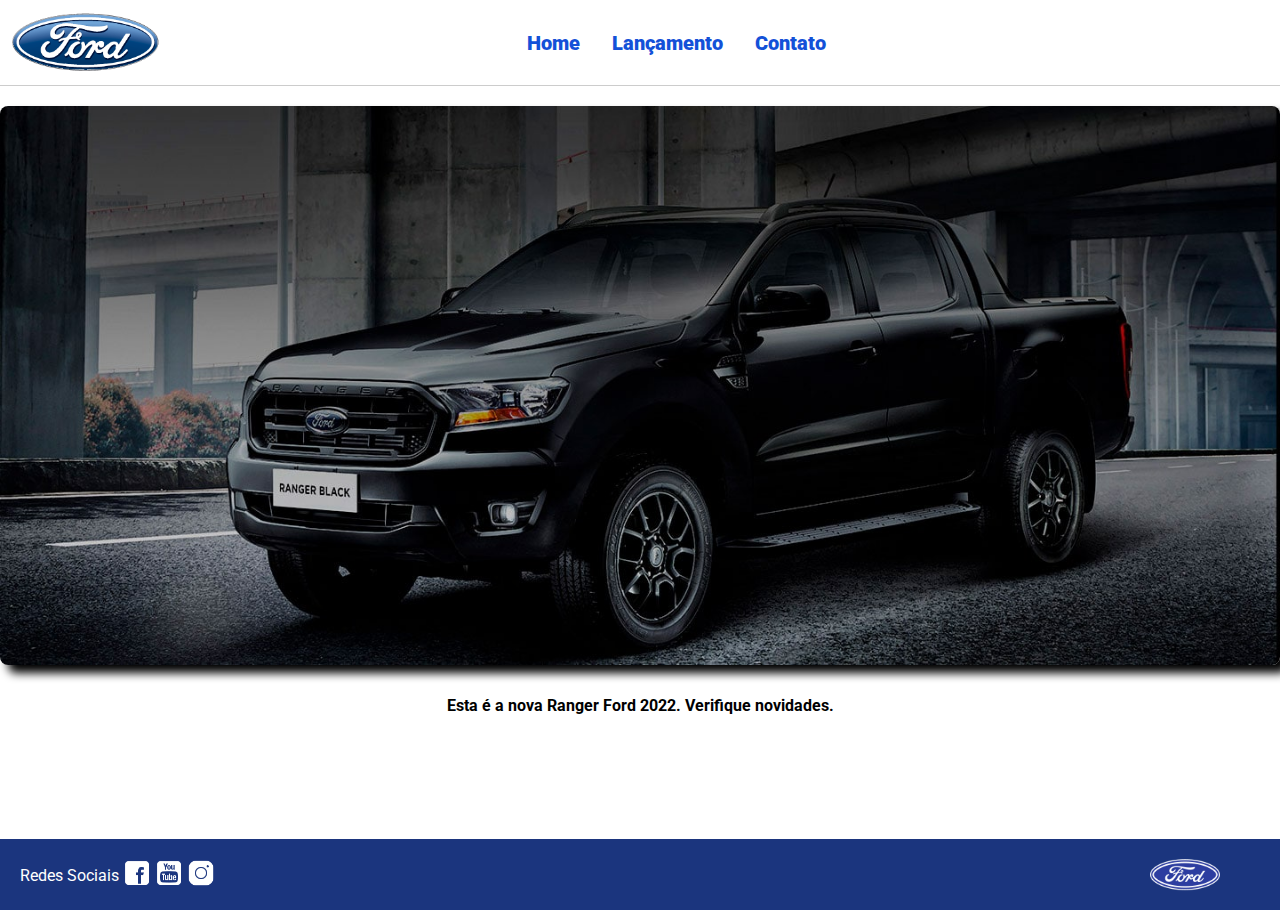
<file: index.html>
<!DOCTYPE html>
<html lang="pt-br">
<head>
    <meta charset="UTF-8">
    <meta http-equiv="X-UA-Compatible" content="IE=edge">
    <meta name="viewport" content="width=device-width, initial-scale=1.0">
    <title>Ford</title>    
    <link href="css/reset.css" rel="stylesheet">
    <link href="css/style.css" rel="stylesheet">
    <script src="js/carousel.js"></script>
</head>
<body>
    <header>       
        <div>
            <img src="img/logo-ford-256.png" width="150" class="logo" />
        </div>
        <nav>
            <ul>
                <li>
                    <a href="index.html">Home</a>
                </li>
                <li>
                    <a href="lancamento.html">Lançamento</a>
                </li>
                <li>
                    <a href="contato.html">Contato</a>
                </li>
            </ul>
        </nav>

    </header>
    <main>
        <div id="carousel"></div>
        <div id="carousel-title"></div>
         <script>
             //insert each image on carousel
            carouselArr.push(new Carousel("imagem_1.jpg","Esta é a nova Ranger Ford 2022. Verifique novidades.","lancamento.html"));
            carouselArr.push(new Carousel("imagem_2.jpg","Ford a nossa história","lancamento.html"));
            carouselArr.push(new Carousel("imagem_3.jpg","Nova Ford Bronco Sport 2022","lancamento.html"));
            Carousel.Start(carouselArr);
        </script>
    </main>
    <footer>  
        <nav id="social">
            <ul>
                <li><span class="redesociais">Redes Sociais</span></li>
                <li><a href="#" title="Facebook"><img src="img/facebook-50.png"></a></li>
                <li><a href="#" title="YouTube"><img src="img/youtube-squared-50.png"></a></li>
                <li><a href="#" title="Instagram"><img src="img/instagram-logo-50.png"></a></li>
            </ul>
        </nav>
        <div>
           <img src="img/ford-96.png" width="70"  />
        </div>
    </footer>    
</body>
</html>
</file>
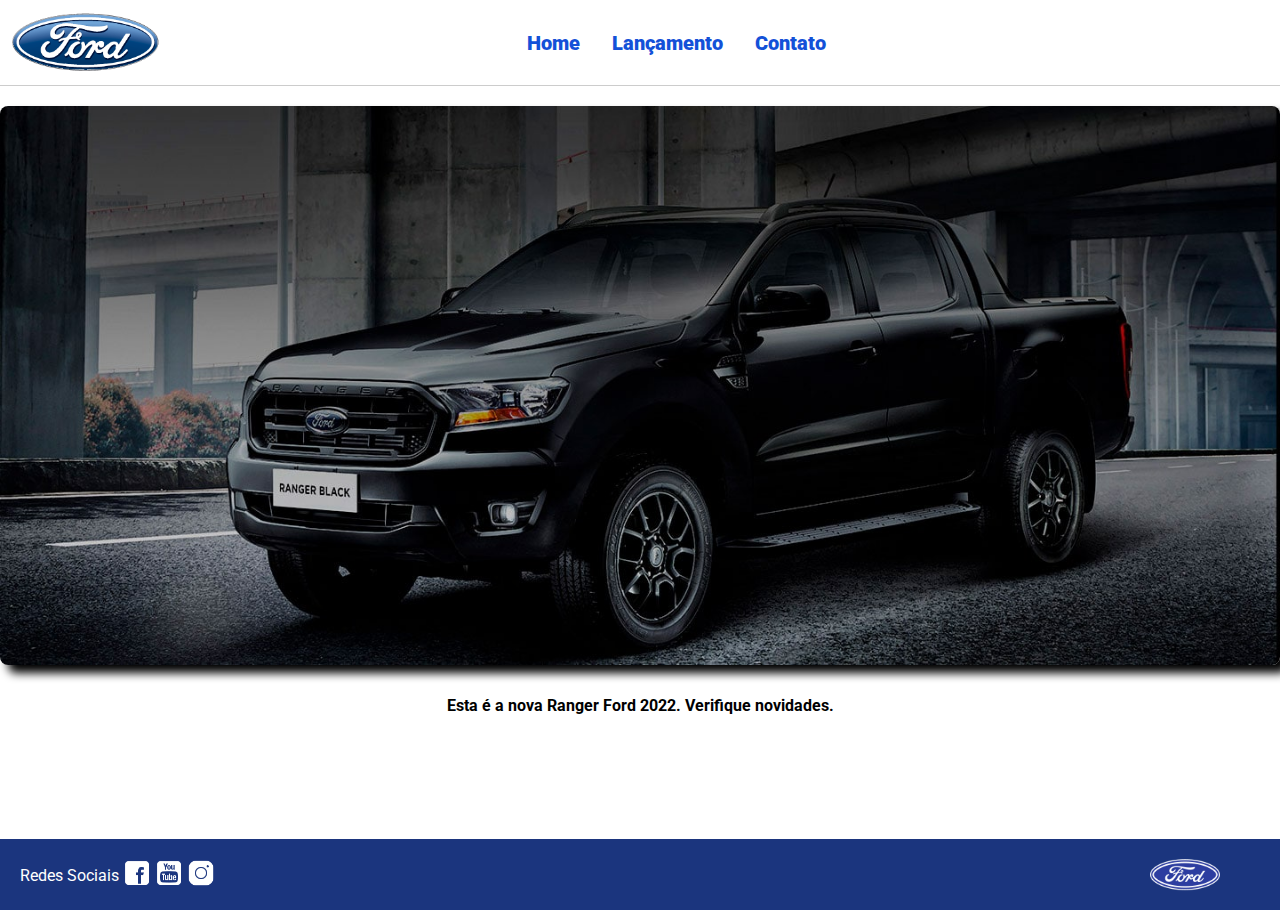
<file: anexo_desafio_javascript/index.html>
<!DOCTYPE html>
<html lang="pt-br">
<head>
    <meta charset="UTF-8">
    <meta http-equiv="X-UA-Compatible" content="IE=edge">
    <meta name="viewport" content="width=device-width, initial-scale=1.0">
    <title>Ford</title>    
    <link href="css/reset.css" rel="stylesheet">
    <link href="css/style.css" rel="stylesheet">
    <script src="js/carousel.js"></script>
</head>
<body>
    <header>       
        <div>
            <img src="img/logo-ford-256.png" width="150" class="logo" />
        </div>
        <nav>
            <ul>
                <li>
                    <a href="index.html">Home</a>
                </li>
                <li>
                    <a href="lancamento.html">Lançamento</a>
                </li>
                <li>
                    <a href="contato.html">Contato</a>
                </li>
            </ul>
        </nav>

    </header>
    <main>
        <div id="carousel"></div>
        <div id="carousel-title"></div>
         <script>
             //insert each image on carousel
            carouselArr.push(new Carousel("imagem_1.jpg","Esta é a nova Ranger Ford 2022. Verifique novidades.","lancamento.html"));
            carouselArr.push(new Carousel("imagem_2.jpg","Ford a nossa história","lancamento.html"));
            carouselArr.push(new Carousel("imagem_3.jpg","Nova Ford Bronco Sport 2022","lancamento.html"));
            Carousel.Start(carouselArr);
        </script>
    </main>
    <footer>  
        <nav id="social">
            <ul>
                <li><span class="redesociais">Redes Sociais</span></li>
                <li><a href="#" title="Facebook"><img src="img/facebook-50.png"></a></li>
                <li><a href="#" title="YouTube"><img src="img/youtube-squared-50.png"></a></li>
                <li><a href="#" title="Instagram"><img src="img/instagram-logo-50.png"></a></li>
            </ul>
        </nav>
        <div>
           <img src="img/ford-96.png" width="70"  />
        </div>
    </footer>    
</body>
</html>
</file>
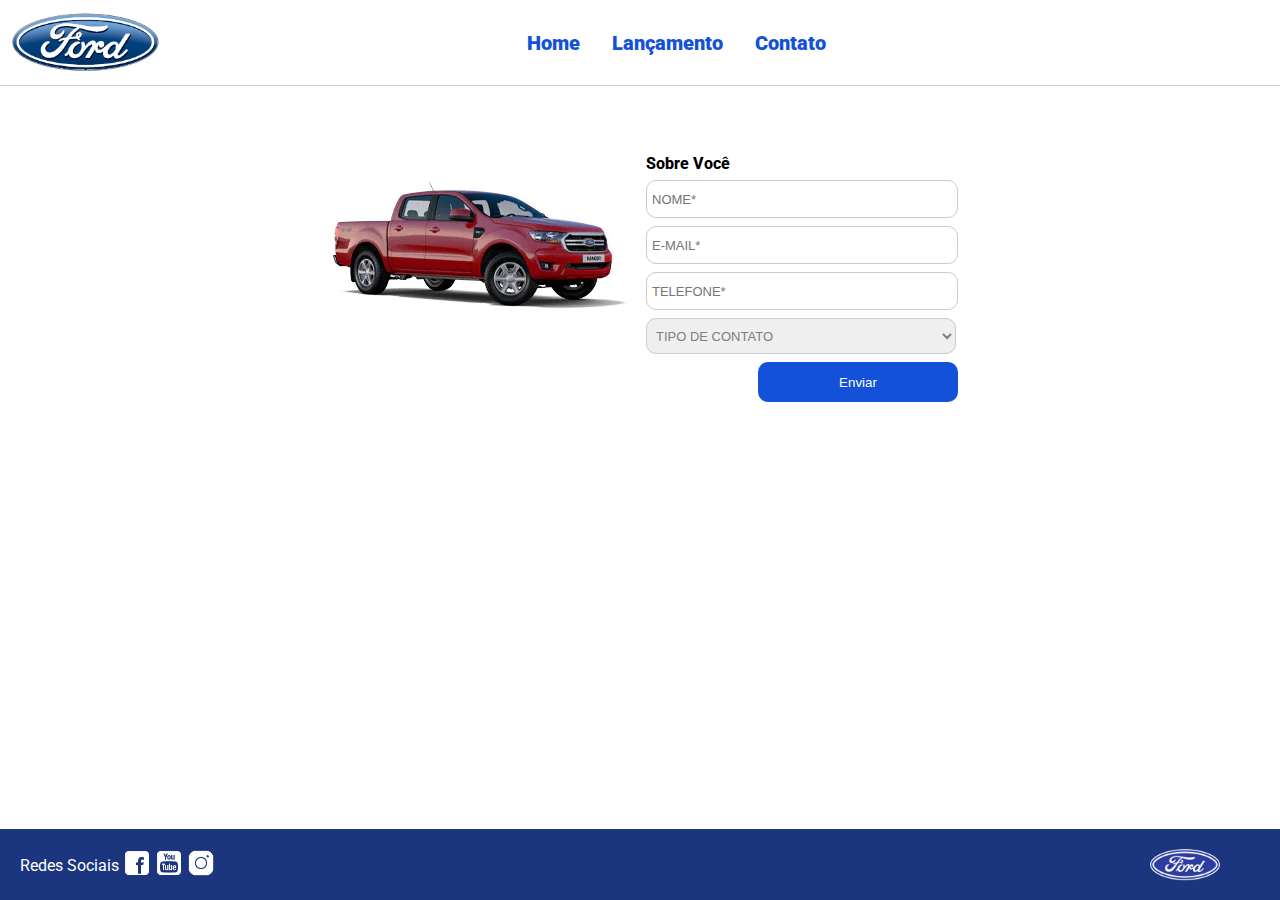
<file: contato.html>
<!DOCTYPE html>
<html lang="pt-br">
<head>
    <meta charset="UTF-8">
    <meta http-equiv="X-UA-Compatible" content="IE=edge">
    <meta name="viewport" content="width=device-width, initial-scale=1.0">
    <title>Ford</title>    
    <link href="css/reset.css" rel="stylesheet">
    <link href="css/style.css" rel="stylesheet">
    <link href="css/form.css" rel="stylesheet">
</head>
<body>
    <header>       
        <div>
            <img src="img/logo-ford-256.png" width="150" class="logo" />
        </div>
        <nav>
            <ul>
                <li>
                    <a href="index.html">Home</a>
                </li>
                <li>
                    <a href="lancamento.html">Lançamento</a>
                </li>
                <li>
                    <a href="contato.html">Contato</a>
                </li>
            </ul>
        </nav>

    </header>
    <main>
        <div class="forms">
            <div>
                <img src="img/xls 2.2 diesel.jpg">
            </div>
            <div>
                <h2 class="titulo">Sobre Você</h2>
            <form class="form"> 
                <input type="text" id="nomeid" name="nome" placeholder="NOME*" class="fordform" required>
                <input type="text" name="email" placeholder="E-MAIL*" class="fordform" required>
                <input type="text" name="telefone" placeholder="TELEFONE*" class="fordform" required>
                <select name="contato" class="fordform" required>
                    <option selected>TIPO DE CONTATO</option>
                    <option>ELOGIO</option>
                    <option>RECLAMAÇÃO</option>
                    <option>SOLICITAÇÃO</option>
                </select>
            <button type="submit">Enviar</button>
            </form>
            </div>
        </div>
    </main>
    <footer>
        <nav id="social">
            <ul>
                <li><span class="redesociais">Redes Sociais</span></li>
                <li><a href="#" title="Facebook"><img src="img/facebook-50.png"></a></li>
                <li><a href="#" title="YouTube"><img src="img/youtube-squared-50.png"></a></li>
                <li><a href="#" title="Instagram"><img src="img/instagram-logo-50.png"></a></li>
            </ul>
        </nav>
        <div>
           <img src="img/ford-96.png" width="70"  />
        </div>
    </footer>
    <script src="js/form.js"></script>    
</body>
</html>
</file>
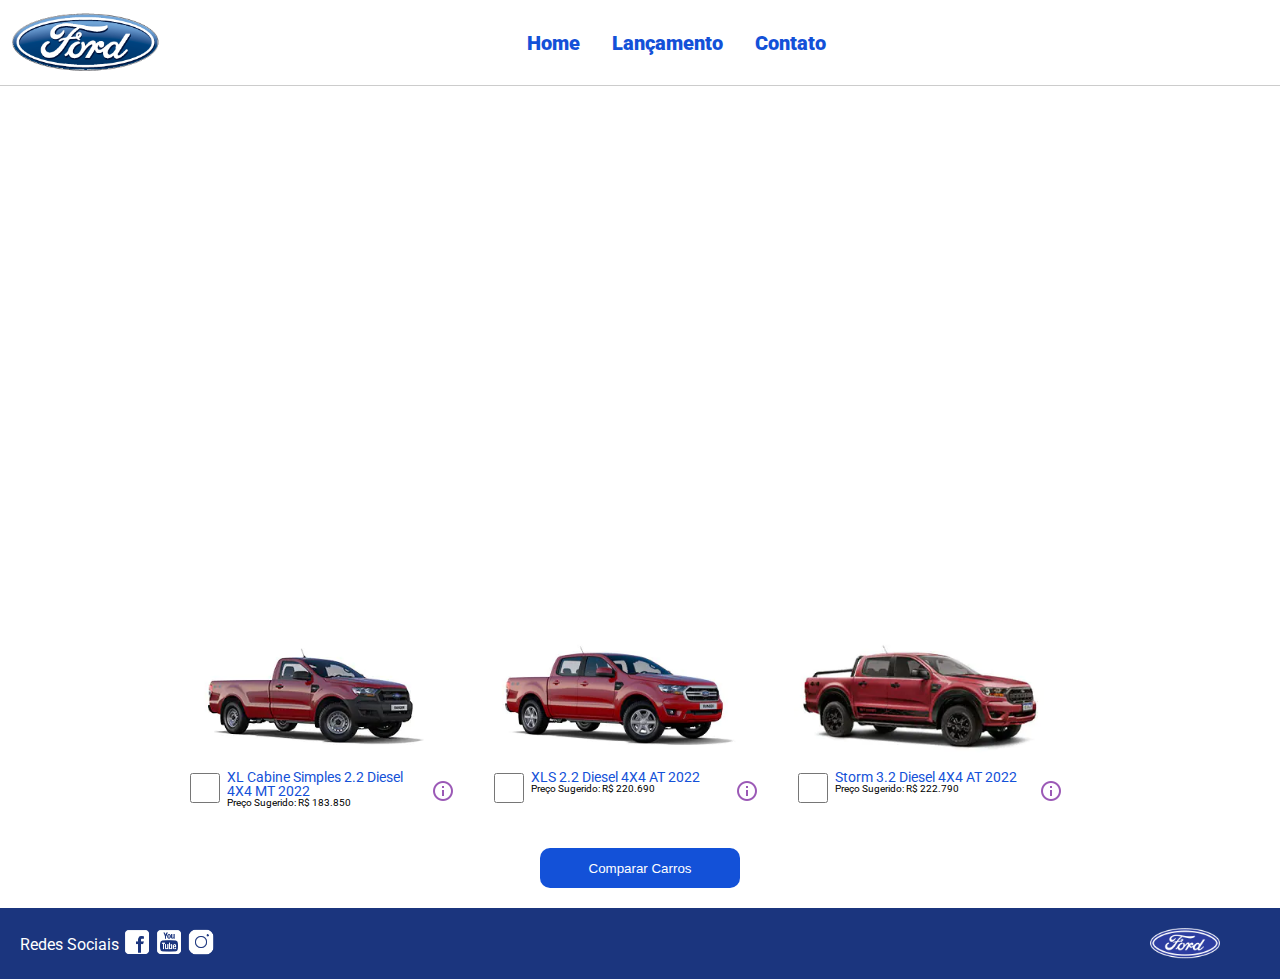
<file: lancamento.html>
<!DOCTYPE html>
<html lang="pt-br">
<head>
    <meta charset="UTF-8">
    <meta http-equiv="X-UA-Compatible" content="IE=edge">
    <meta name="viewport" content="width=device-width, initial-scale=1.0">
    <title>Ford</title>    
    <link href="css/reset.css" rel="stylesheet">
    <link href="css/style.css" rel="stylesheet">
    <link href="css/lancamento.css" rel="stylesheet">
    <script src="js/compare.js"></script>
</head>
<body>
    <header>       
        <div>
            <img src="img/logo-ford-256.png" width="150" class="logo" />
        </div>
        <nav>
            <ul>
                <li>
                    <a href="index.html">Home</a>
                </li>
                <li>
                    <a href="lancamento.html">Lançamento</a>
                </li>
                <li>
                    <a href="contato.html">Contato</a>
                </li>
            </ul>
        </nav>

    </header>
    <main>
        <div>
            <iframe style = "display: block; margin-bottom: 30px; margin-left: auto; margin-right: auto; width: 100%;
            height: 500px;" src="https://www.youtube-nocookie.com/embed/vQsryuNmsL0?controls=0&autoplay=1&modestbranding=0&loop=1&mute=1&rel=0&hd=1" title="YouTube video player" frameborder="0" allow="accelerometer; autoplay; clipboard-write; encrypted-media; gyroscope; picture-in-picture" allowfullscreen></iframe>
        </div>
        <div>
            <ul class="modelcars">
                <li> 
                    <img src="img/XL Cabine.jpg" class="photocar">
                    <div class="infocar">
                        <div>
                            <input type="checkbox" value="car1" class="checkbox" onchange="SetCarToCompare(this, new Car('XL Cabine Simples 2.2 Diesel 4X4 MT 2022', 183850, 511, 1821, 232, 1234, 2.2, 160, 1420, 'Aço Estampado 16', 'img/XL Cabine.jpg'));">
                        </div>
                        <div class="info">
                            <span class="textmodel">XL Cabine Simples 2.2 Diesel 4X4 MT 2022</span>
                            <span class="textprice">Preço Sugerido: R$ 183.850</span>
                        </div>
                        <div>
                            <img src="img/info.png">
                        </div>
                    </div>
                </li>
                <li>
                    <img src="img/xls 2.2 diesel.jpg" class="photocar">
                    <div class="infocar">
                        <div>
                            <input type="checkbox" value="car1" class="checkbox" onchange="SetCarToCompare(this, new Car('XLS 2.2 Diesel 4X4 AT 2022', 220690, 511, 1821, 232, 1076, 2.2, 160, 1180, 'Aço Estampado 16', 'img/xls 2.2 diesel.jpg'));">
                        </div>
                        <div class="info">
                            <span class="textmodel">XLS 2.2 Diesel 4X4 AT 2022</span>
                            <span class="textprice">Preço Sugerido: R$ 220.690</span>
                        </div>
                        <div>
                            <img src="img/info.png">
                        </div>
                    </div>
                </li>
                <li>
                    <img src="img/storm.jpg" class="photocar">
                    <div class="infocar">
                        <div>
                            <input type="checkbox" value="car1" class="checkbox" onchange="SetCarToCompare(this, new Car('Storm 3.2 Diesel 4X4 AT 2022', 222790, 511, 1821, 232, 1040, 3.2, 200, 1180, 'Liga Leve 17', 'img/storm.jpg'));">
                        </div>
                        <div class="info">
                            <span class="textmodel">Storm 3.2 Diesel 4X4 AT 2022</span>
                            <span class="textprice">Preço Sugerido: R$ 222.790</span>
                        </div>
                        <div>
                            <img src="img/info.png">
                        </div>
                    </div>
                </li>
            </ul>
        </div>
        <div style="text-align: center;padding-bottom: 20px;">
            <button type="button" style="height: 40px; width: 200px;" onclick="ShowCompare()">Comparar Carros</button>
        </div>
    </main>
    <footer>
        <nav id="social">
            <ul>
                <li><span class="redesociais">Redes Sociais</span></li>
                <li><a href="#" title="Facebook"><img src="img/facebook-50.png"></a></li>
                <li><a href="#" title="YouTube"><img src="img/youtube-squared-50.png"></a></li>
                <li><a href="#" title="Instagram"><img src="img/instagram-logo-50.png"></a></li>
            </ul>
        </nav>
        <div>
           <img src="img/ford-96.png" width="70"  />
        </div>
    </footer> 
    <div id="compare">
        <table>
            <tbody>
            <tr >
            <td>&nbsp;</td>
            <td id="compare_image_0"></td>
            <td id="compare_image_1"></td>
            </tr>
            <tr >
            <td>Modelo</td>
            <td id="compare_modelo_0"></td>
            <td id="compare_modelo_1"></td>
            </tr>
            <tr >
            <td>Altura da ca&ccedil;amba (mm)</td>
            <td id="compare_alturacacamba_0"></td>
            <td id="compare_alturacacamba_1"></td>
            </tr>
            <tr >
            <td >Altura do ve&iacute;culo (mm)</td>
            <td id="compare_alturaveiculo_0"></td>
            <td id="compare_alturaveiculo_1"></td>
            </tr>
            <tr>
            <td>Altura livre do solo (mm)</td>
            <td id="compare_alturasolo_0"></td>
            <td id="compare_alturasolo_1"></td>
            </tr>
            <tr >
            <td >Capacidade de carga (Kg)</td>
            <td id="compare_capacidadecarga_0"></td>
            <td id="compare_capacidadecarga_1"></td>
            </tr>
            <tr >
            <td >Motor</td>
            <td id="compare_motor_0"></td>
            <td id="compare_motor_1"></td>
            </tr>
            <tr >
            <td >Pot&ecirc;ncia (cv)</td>
            <td id="compare_potencia_0"></td>
            <td id="compare_potencia_1"></td>
            </tr>
            <tr >
            <td >Volume de ca&ccedil;amba (L)</td>
            <td id="compare_volumecacamba_0"></td>
            <td id="compare_volumecacamba_1"></td>
            </tr>
            <tr >
            <td >Roda</td>
            <td id="compare_roda_0"></td>
            <td id="compare_roda_1"></td>
            </tr>
            <tr >
            <td >Pre&ccedil;o</td>
            <td id="compare_preco_0"></td>
            <td id="compare_preco_1"></td>
            </tr>
            </tbody>
            
        </table>
        <div style="text-align: center;padding-bottom: 20px;">
            <button type="button" style="height: 40px; width: 200px;" onclick="HideCompare()">Fechar</button>
        </div> 
    </div>   
</body>
</html>
</file>
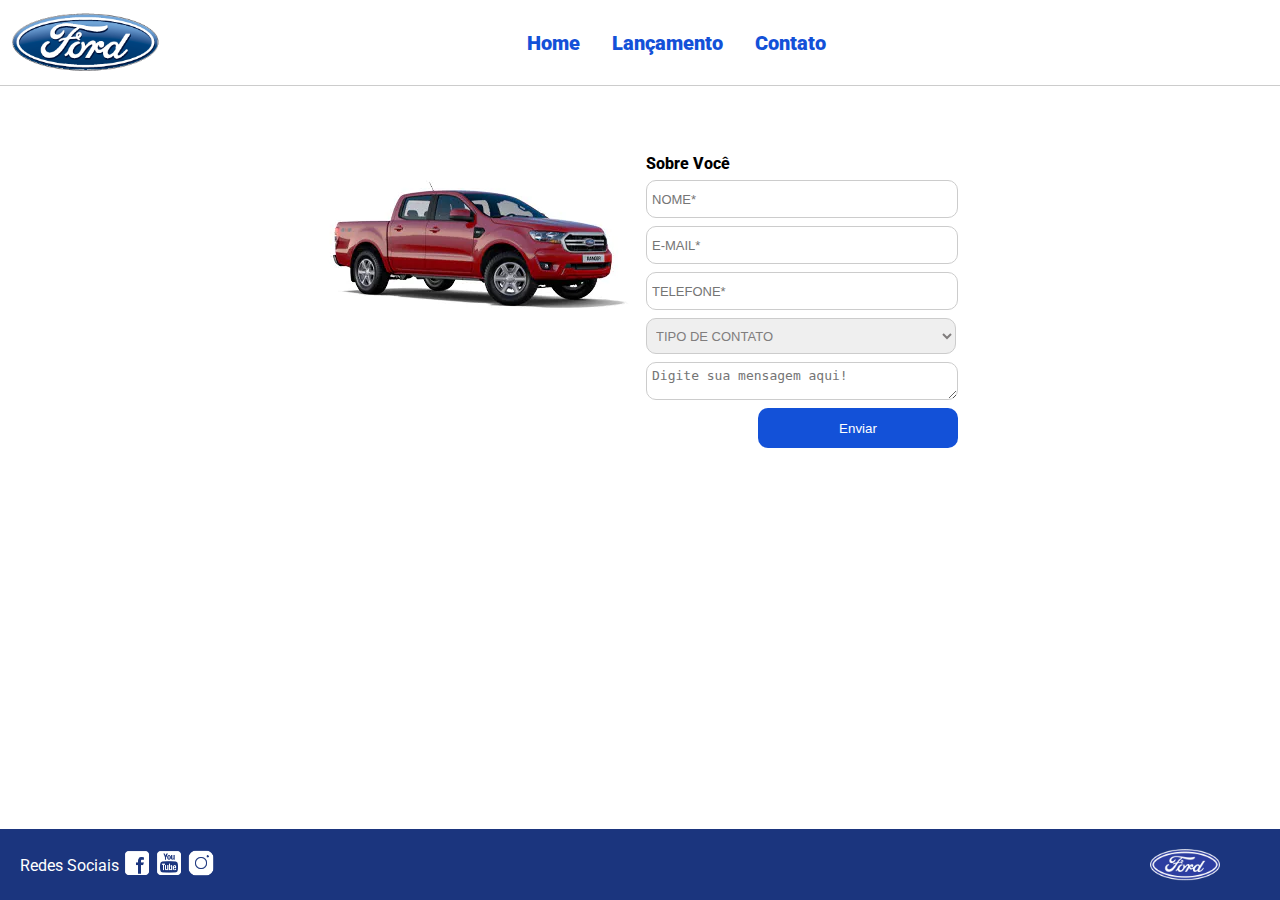
<file: anexo_desafio_javascript/contato.html>
<!DOCTYPE html>
<html lang="pt-br">
<head>
    <meta charset="UTF-8">
    <meta http-equiv="X-UA-Compatible" content="IE=edge">
    <meta name="viewport" content="width=device-width, initial-scale=1.0">
    <title>Ford</title>    
    <link href="css/reset.css" rel="stylesheet">
    <link href="css/style.css" rel="stylesheet">
    <link href="css/form.css" rel="stylesheet">
</head>
<body>
    <header>       
        <div>
            <img src="img/logo-ford-256.png" width="150" class="logo" />
        </div>
        <nav>
            <ul>
                <li>
                    <a href="index.html">Home</a>
                </li>
                <li>
                    <a href="lancamento.html">Lançamento</a>
                </li>
                <li>
                    <a href="contato.html">Contato</a>
                </li>
            </ul>
        </nav>

    </header>
    <main>
        <div class="forms">
            <div>
                <img src="img/xls 2.2 diesel.jpg">
            </div>
            <div>
                <h2 class="titulo">Sobre Você</h2>
            <form class="form"> 
                <input type="text" id="nomeid" name="nome" placeholder="NOME*" class="fordform" required>
                <input type="text" name="email" placeholder="E-MAIL*" class="fordform" required>
                <input type="text" name="telefone" placeholder="TELEFONE*" class="fordform" required>
                <select name="contato" class="fordform" required>
                    <option selected>TIPO DE CONTATO</option>
                    <option>ELOGIO</option>
                    <option>RECLAMAÇÃO</option>
                    <option>SOLICITAÇÃO</option>
                </select>
                <textarea name="mensagem" placeholder="Digite sua mensagem aqui!" class="fordform" required></textarea>
            <button type="submit">Enviar</button>
            </form>
            </div>
        </div>
    </main>
    <footer>
        <nav id="social">
            <ul>
                <li><span class="redesociais">Redes Sociais</span></li>
                <li><a href="#" title="Facebook"><img src="img/facebook-50.png"></a></li>
                <li><a href="#" title="YouTube"><img src="img/youtube-squared-50.png"></a></li>
                <li><a href="#" title="Instagram"><img src="img/instagram-logo-50.png"></a></li>
            </ul>
        </nav>
        <div>
           <img src="img/ford-96.png" width="70"  />
        </div>
    </footer>
    <script src="js/form.js"></script>    
</body>
</html>
</file>
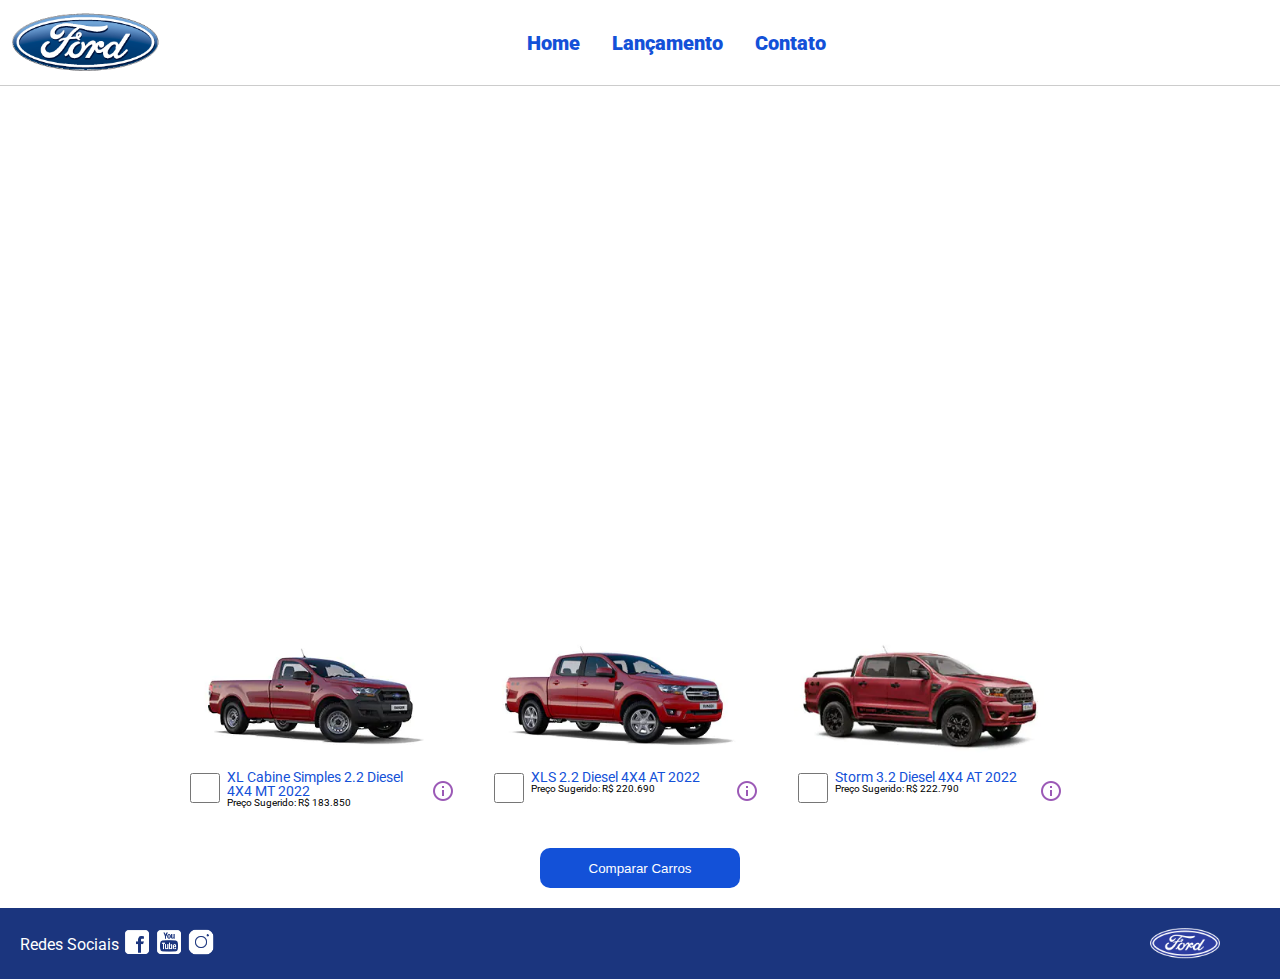
<file: anexo_desafio_javascript/lancamento.html>
<!DOCTYPE html>
<html lang="pt-br">
<head>
    <meta charset="UTF-8">
    <meta http-equiv="X-UA-Compatible" content="IE=edge">
    <meta name="viewport" content="width=device-width, initial-scale=1.0">
    <title>Ford</title>    
    <link href="css/reset.css" rel="stylesheet">
    <link href="css/style.css" rel="stylesheet">
    <link href="css/lancamento.css" rel="stylesheet">
    <script src="js/compare.js"></script>
</head>
<body>
    <header>       
        <div>
            <img src="img/logo-ford-256.png" width="150" class="logo" />
        </div>
        <nav>
            <ul>
                <li>
                    <a href="index.html">Home</a>
                </li>
                <li>
                    <a href="lancamento.html">Lançamento</a>
                </li>
                <li>
                    <a href="contato.html">Contato</a>
                </li>
            </ul>
        </nav>

    </header>
    <main>
        <div>
            <iframe style = "display: block; margin-bottom: 30px; margin-left: auto; margin-right: auto; width: 100%;
            height: 500px;" src="https://www.youtube-nocookie.com/embed/vQsryuNmsL0?controls=0&autoplay=1&modestbranding=0&loop=1&mute=1&rel=0&hd=1" title="YouTube video player" frameborder="0" allow="accelerometer; autoplay; clipboard-write; encrypted-media; gyroscope; picture-in-picture" allowfullscreen></iframe>
        </div>
        <div>
            <ul class="modelcars">
                <li> 
                    <img src="img/XL Cabine.jpg" class="photocar">
                    <div class="infocar">
                        <div>
                            <input type="checkbox" value="car1" class="checkbox" onchange="SetCarToCompare(this, new Car('XL Cabine Simples 2.2 Diesel 4X4 MT 2022', 183850, 511, 1821, 232, 1234, 2.2, 160, 1420, 'Aço Estampado 16', 'img/XL Cabine.jpg'));">
                        </div>
                        <div class="info">
                            <span class="textmodel">XL Cabine Simples 2.2 Diesel 4X4 MT 2022</span>
                            <span class="textprice">Preço Sugerido: R$ 183.850</span>
                        </div>
                        <div>
                            <img src="img/info.png">
                        </div>
                    </div>
                </li>
                <li>
                    <img src="img/xls 2.2 diesel.jpg" class="photocar">
                    <div class="infocar">
                        <div>
                            <input type="checkbox" value="car1" class="checkbox" onchange="SetCarToCompare(this, new Car('XLS 2.2 Diesel 4X4 AT 2022', 220690, 511, 1821, 232, 1076, 2.2, 160, 1180, 'Aço Estampado 16', 'img/xls 2.2 diesel.jpg'));">
                        </div>
                        <div class="info">
                            <span class="textmodel">XLS 2.2 Diesel 4X4 AT 2022</span>
                            <span class="textprice">Preço Sugerido: R$ 220.690</span>
                        </div>
                        <div>
                            <img src="img/info.png">
                        </div>
                    </div>
                </li>
                <li>
                    <img src="img/storm.jpg" class="photocar">
                    <div class="infocar">
                        <div>
                            <input type="checkbox" value="car1" class="checkbox" onchange="SetCarToCompare(this, new Car('Storm 3.2 Diesel 4X4 AT 2022', 222790, 511, 1821, 232, 1040, 3.2, 200, 1180, 'Liga Leve 17', 'img/storm.jpg'));">
                        </div>
                        <div class="info">
                            <span class="textmodel">Storm 3.2 Diesel 4X4 AT 2022</span>
                            <span class="textprice">Preço Sugerido: R$ 222.790</span>
                        </div>
                        <div>
                            <img src="img/info.png">
                        </div>
                    </div>
                </li>
            </ul>
        </div>
        <div style="text-align: center;padding-bottom: 20px;">
            <button type="button" style="height: 40px; width: 200px;" onclick="ShowCompare()">Comparar Carros</button>
        </div>
    </main>
    <footer>
        <nav id="social">
            <ul>
                <li><span class="redesociais">Redes Sociais</span></li>
                <li><a href="#" title="Facebook"><img src="img/facebook-50.png"></a></li>
                <li><a href="#" title="YouTube"><img src="img/youtube-squared-50.png"></a></li>
                <li><a href="#" title="Instagram"><img src="img/instagram-logo-50.png"></a></li>
            </ul>
        </nav>
        <div>
           <img src="img/ford-96.png" width="70"  />
        </div>
    </footer> 
    <div id="compare">
        <table>
            <tbody>
            <tr >
            <td>&nbsp;</td>
            <td id="compare_image_0"></td>
            <td id="compare_image_1"></td>
            </tr>
            <tr >
            <td>Modelo</td>
            <td id="compare_modelo_0"></td>
            <td id="compare_modelo_1"></td>
            </tr>
            <tr >
            <td>Altura da ca&ccedil;amba (mm)</td>
            <td id="compare_alturacacamba_0"></td>
            <td id="compare_alturacacamba_1"></td>
            </tr>
            <tr >
            <td >Altura do ve&iacute;culo (mm)</td>
            <td id="compare_alturaveiculo_0"></td>
            <td id="compare_alturaveiculo_1"></td>
            </tr>
            <tr>
            <td>Altura livre do solo (mm)</td>
            <td id="compare_alturasolo_0"></td>
            <td id="compare_alturasolo_1"></td>
            </tr>
            <tr >
            <td >Capacidade de carga (Kg)</td>
            <td id="compare_capacidadecarga_0"></td>
            <td id="compare_capacidadecarga_1"></td>
            </tr>
            <tr >
            <td >Motor</td>
            <td id="compare_motor_0"></td>
            <td id="compare_motor_1"></td>
            </tr>
            <tr >
            <td >Pot&ecirc;ncia (cv)</td>
            <td id="compare_potencia_0"></td>
            <td id="compare_potencia_1"></td>
            </tr>
            <tr >
            <td >Volume de ca&ccedil;amba (L)</td>
            <td id="compare_volumecacamba_0"></td>
            <td id="compare_volumecacamba_1"></td>
            </tr>
            <tr >
            <td >Roda</td>
            <td id="compare_roda_0"></td>
            <td id="compare_roda_1"></td>
            </tr>
            <tr >
            <td >Pre&ccedil;o</td>
            <td id="compare_preco_0"></td>
            <td id="compare_preco_1"></td>
            </tr>
            </tbody>
            
        </table>
        <div style="text-align: center;padding-bottom: 20px;">
            <button type="button" style="height: 40px; width: 200px;" onclick="HideCompare()">Fechar</button>
        </div> 
    </div>   
</body>
</html>
</file>
<file: css/style.css>
@import url('https://fonts.googleapis.com/css2?family=Roboto:wght@300&display=swap');

body {
    background: #FFFFFF;
    height: 100%;
    font-family: 'Roboto', sans-serif;
}


html {
    height: 100%;
}

div#carousel {
    display: flex;
    width: 100%;
    height:auto;
    margin: 20px auto 10px auto;
    justify-content: center;
    align-items: center;
    max-height: 628px;
    transition: all .3s ease-in-out;
}

div#carousel img{
    box-shadow: 8px 8px 10px rgba(0, 0, 0.1);
}

div#carousel-title a {
    text-decoration: none;
}

div#carousel-title  {
    display: block;
    text-align: center;
    font-weight: bold;
    margin-top: 30px;
}

header ul {
    text-align: center;
    margin-left: auto;
    margin-right: auto;
    display: block;
}

ul {
	display: inline-block;
}

header {
    background: #FFFFFF;
    border-bottom: 1px solid #ccc;
    margin-bottom: 10px;
    padding: 10px;
}

header div {
    display: inline;
    vertical-align: middle;
}

header nav {
    display: inline-block;
    vertical-align: middle;
    width: 80vw;
}

header nav a {
    color: #1351d8;
    font-size: 20px;
    text-decoration: none;
    font-weight: 900;
    margin-left: 14px;
    margin-right: 14px;
}

header nav a:hover {
    color: #1b357e;
    text-decoration: none;
    font-weight: 900;
}

nav li {
    display: inline;
    list-style: none;
}

main {
    min-height: calc(100% - 167px);
}

nav#social {
    display: inline;
    width: 80%;
}

nav#social ul img {
    width: 28px;
}

span.redesociais {
    color: #ffffff;
    vertical-align: super;
}

footer {
    background: #1B357E;
    padding: 20px;
}

footer div {
    display: inline;
    float: right;
    margin-right: 40px;
}

button:hover {
    background: #1b357e;
    transform: scale(1.1);
    font-weight: bold;
}

button {
    background: #1351d8;
    color: #fff;
    border: 0px;
    border-radius: 10px;
    transition: all 0.3s ease-in-out;
}
</file>
<file: anexo_desafio_javascript/css/style.css>
@import url('https://fonts.googleapis.com/css2?family=Roboto:wght@300&display=swap');

body {
    background: #FFFFFF;
    height: 100%;
    font-family: 'Roboto', sans-serif;
}


html {
    height: 100%;
}

div#carousel {
    display: flex;
    width: 100%;
    height:auto;
    margin: 20px auto 10px auto;
    justify-content: center;
    align-items: center;
    max-height: 628px;
    transition: all .3s ease-in-out;
}

div#carousel img{
    box-shadow: 8px 8px 10px rgba(0, 0, 0.1);
}

div#carousel-title a {
    text-decoration: none;
}

div#carousel-title  {
    display: block;
    text-align: center;
    font-weight: bold;
    margin-top: 30px;
}

header ul {
    text-align: center;
    margin-left: auto;
    margin-right: auto;
    display: block;
}

ul {
	display: inline-block;
}

header {
    background: #FFFFFF;
    border-bottom: 1px solid #ccc;
    margin-bottom: 10px;
    padding: 10px;
}

header div {
    display: inline;
    vertical-align: middle;
}

header nav {
    display: inline-block;
    vertical-align: middle;
    width: 80vw;
}

header nav a {
    color: #1351d8;
    font-size: 20px;
    text-decoration: none;
    font-weight: 900;
    margin-left: 14px;
    margin-right: 14px;
}

header nav a:hover {
    color: #1b357e;
    text-decoration: none;
    font-weight: 900;
}

nav li {
    display: inline;
    list-style: none;
}

main {
    min-height: calc(100% - 167px);
}

nav#social {
    display: inline;
    width: 80%;
}

nav#social ul img {
    width: 28px;
}

span.redesociais {
    color: #ffffff;
    vertical-align: super;
}

footer {
    background: #1B357E;
    padding: 20px;
}

footer div {
    display: inline;
    float: right;
    margin-right: 40px;
}

button:hover {
    background: #1b357e;
    transform: scale(1.1);
    font-weight: bold;
}

button {
    background: #1351d8;
    color: #fff;
    border: 0px;
    border-radius: 10px;
    transition: all 0.3s ease-in-out;
}
</file>
<file: css/form.css>
.fordform {
    display: block;
    width: 300px;
    border: 1px solid #cccccc;
    border-radius: 10px;
    height: 26px;
    margin: 8px;
    font-size: 13px;
    padding: 5px;
}

select.fordform {
    width: 310px;
    height: 36px;
    color: #807d7d;
}

input:focus-visible {
    outline: none;
}

select:focus-visible {
    outline: none;
}

main div {
    display: inline-block;
    vertical-align: top;
    text-align: left;
    padding-top: 30px;
    padding-bottom: 30px;
}

.forms {
    display: block;
    text-align: center;
}

h2 {
    text-align: left;
    font-weight: 800;
}


button {
    width: 200px;
    height: 40px;
    margin-right: 8px;
    float: right;
}

.titulo {
    margin-left: 8px;
}
</file>
<file: css/lancamento.css>
ul.modelcars {
    display: block;
    text-align: center;
    margin-bottom: 40px;
}

ul.modelcars li {
    display: inline-block;
    text-align: left;
    width: 300px;
    vertical-align: top;
}

img.photocar {
    display: block;
    width: 250px;
}

.checkbox {
    width: 30px;
    height: 30px;
    border: 1px solid #1b357e;
}

.infocar div {
    display: inline-block;
}

.info {
    width: 200px;
    vertical-align: top;
}

.textmodel {
    display: block;
    text-align: left;
    font-size: 14px;
    color: #1351d8;
    
}
.textprice {
    display: block;
    text-align: left;
    font-size: 10px;
}

table {
    border-collapse: collapse;
    width: 80%;
    margin-left: auto;
    margin-right: auto;
    margin-top: 2vh;
    margin-bottom: 10px;
  }
  
  th, td {
    text-align: left;
    padding: 8px;
  }

  td:nth-child(1) {  
    font-weight: 700;
    width: 40%;
  }

  tr:nth-child(even) {background-color: #f2f2f2;}

div#compare {
    position: fixed;
    display: none;
    width: 50vw;
    max-width: 800px;
    min-width: 400px;
    height: auto;
    max-height: 90vh;
    min-height: 350px;
    background: #fff;
    top: 5%;
    left: 25vw;
    border-radius: 10px;
    padding: 10px;
    -webkit-box-shadow: 1px 1px 6px 0px rgb(0 0 0 / 34%);
    box-shadow: 1px 1px 6px 0px rgb(0 0 0 / 34%);
    overflow-y: auto;
}
</file>
<file: anexo_desafio_javascript/css/form.css>
.fordform {
    display: block;
    width: 300px;
    border: 1px solid #cccccc;
    border-radius: 10px;
    height: 26px;
    margin: 8px;
    font-size: 13px;
    padding: 5px;
}

select.fordform {
    width: 310px;
    height: 36px;
    color: #807d7d;
}

input:focus-visible {
    outline: none;
}

select:focus-visible {
    outline: none;
}

main div {
    display: inline-block;
    vertical-align: top;
    text-align: left;
    padding-top: 30px;
    padding-bottom: 30px;
}

.forms {
    display: block;
    text-align: center;
}

h2 {
    text-align: left;
    font-weight: 800;
}


button {
    width: 200px;
    height: 40px;
    margin-right: 8px;
    float: right;
}

.titulo {
    margin-left: 8px;
}
</file>
<file: anexo_desafio_javascript/css/lancamento.css>
ul.modelcars {
    display: block;
    text-align: center;
    margin-bottom: 40px;
}

ul.modelcars li {
    display: inline-block;
    text-align: left;
    width: 300px;
    vertical-align: top;
}

img.photocar {
    display: block;
    width: 250px;
}

.checkbox {
    width: 30px;
    height: 30px;
    border: 1px solid #1b357e;
}

.infocar div {
    display: inline-block;
}

.info {
    width: 200px;
    vertical-align: top;
}

.textmodel {
    display: block;
    text-align: left;
    font-size: 14px;
    color: #1351d8;
    
}
.textprice {
    display: block;
    text-align: left;
    font-size: 10px;
}

table {
    border-collapse: collapse;
    width: 80%;
    margin-left: auto;
    margin-right: auto;
    margin-top: 2vh;
    margin-bottom: 10px;
  }
  
  th, td {
    text-align: left;
    padding: 8px;
  }

  td:nth-child(1) {  
    font-weight: 700;
    width: 40%;
  }

  tr:nth-child(even) {background-color: #f2f2f2;}

div#compare {
    position: fixed;
    display: none;
    width: 50vw;
    max-width: 800px;
    min-width: 400px;
    height: auto;
    max-height: 90vh;
    min-height: 350px;
    background: #fff;
    top: 5%;
    left: 25vw;
    border-radius: 10px;
    padding: 10px;
    -webkit-box-shadow: 1px 1px 6px 0px rgb(0 0 0 / 34%);
    box-shadow: 1px 1px 6px 0px rgb(0 0 0 / 34%);
    overflow-y: auto;
}
</file>
